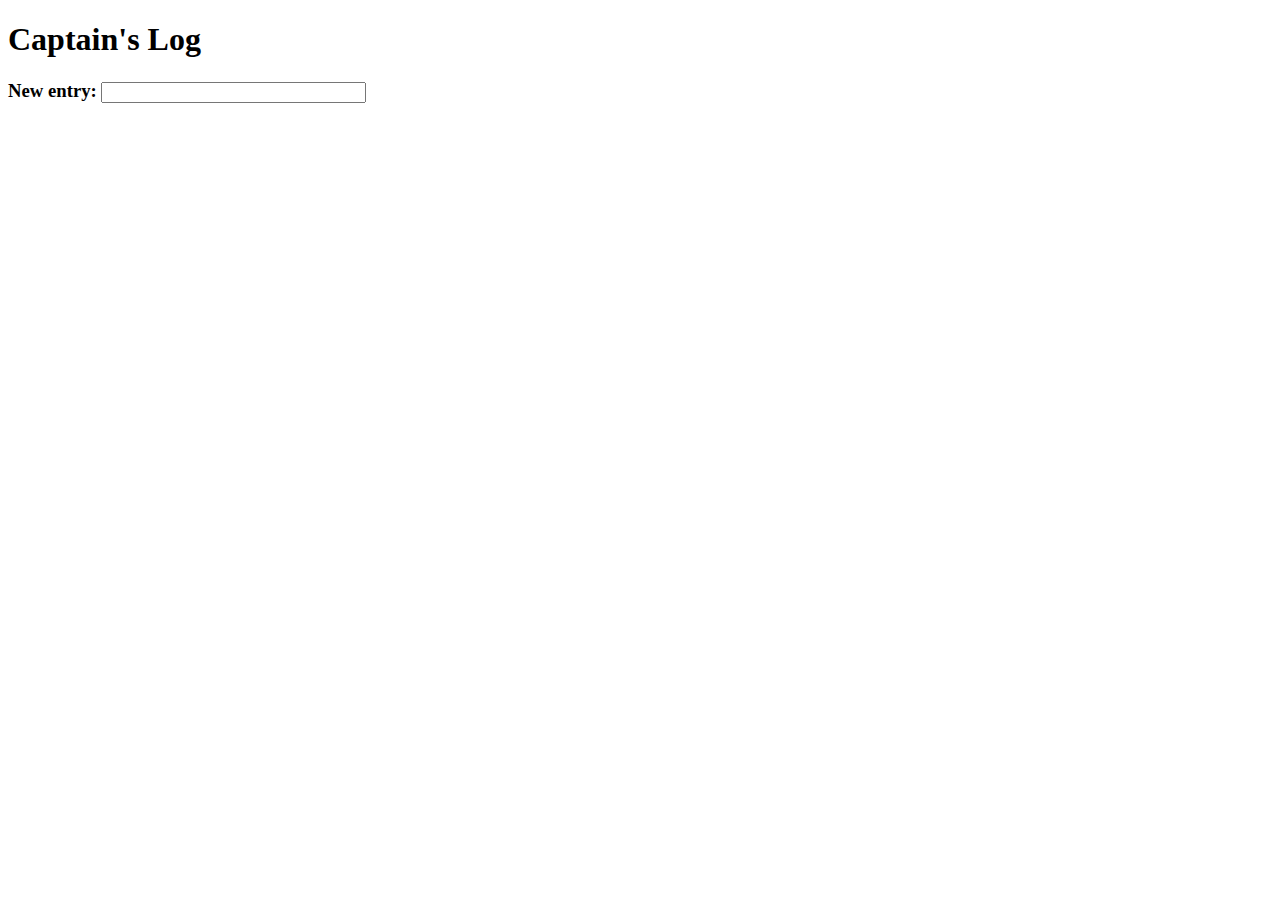
<file: captainslog/index.html>
<!DOCTYPE html>

<html>

<head>
	<title>Captain's Log</title>
	<script src="https://ajax.googleapis.com/ajax/libs/jquery/2.2.0/jquery.min.js"></script>
	<script src="script.js"></script>
</head>

<body>
	<h1>Captain's Log</h1>
	<h3>New entry: <input type="text" id="msg" name="msg" size="30" /></h3>
	<div id="log"></div>
</body>
</html>
</file>
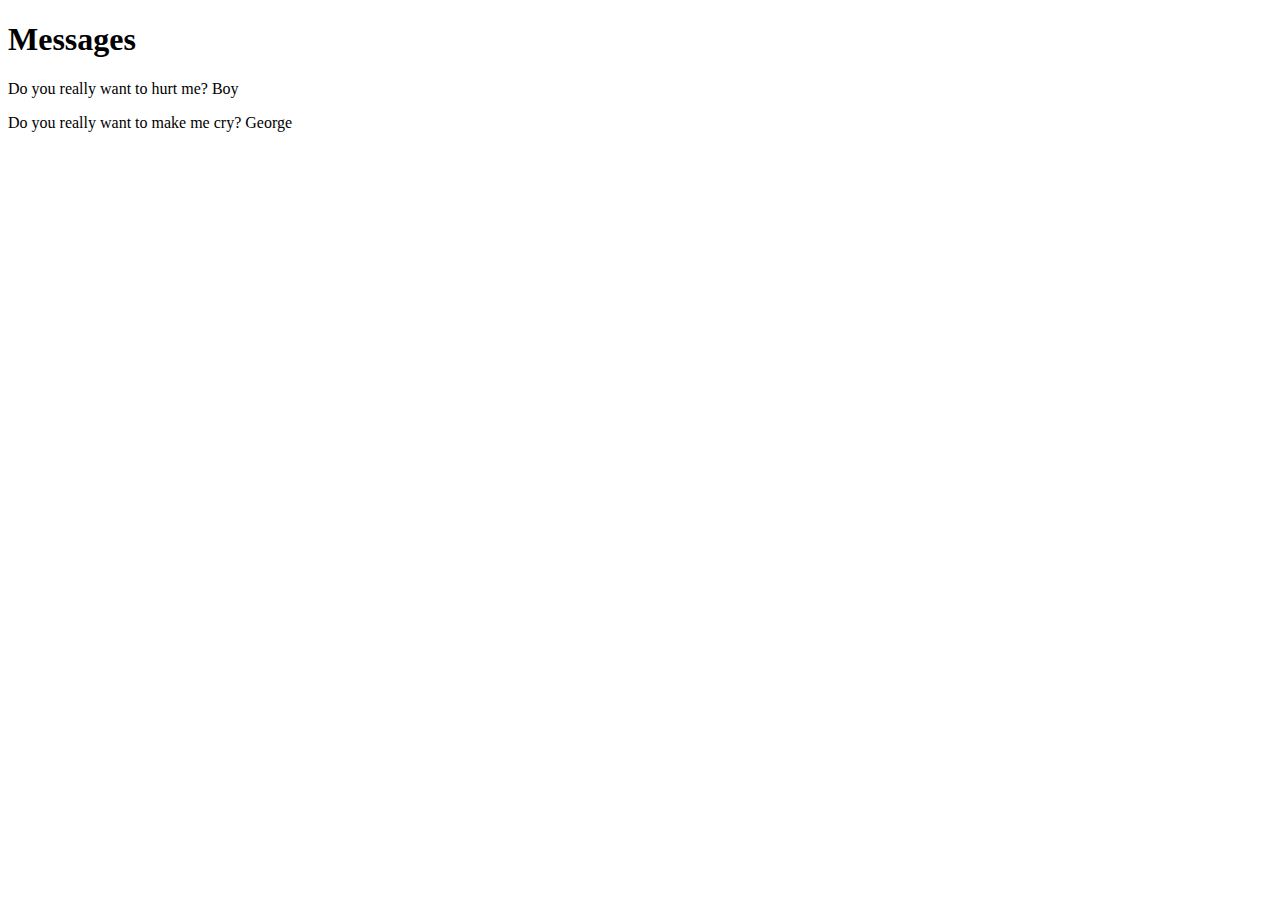
<file: messages/index.html>
<!DOCTYPE html>

<html>

<head>
	<meta charset="utf-8" />
	<title>Messages</title>
	<script src="lab.js"></script>
	<link rel="stylesheet" href="style.css" type="text/css" />
</head>

<body onload="parse()">
	<h1>Messages</h1>
	<div id="messages"></div>
</body>

</html>
</file>
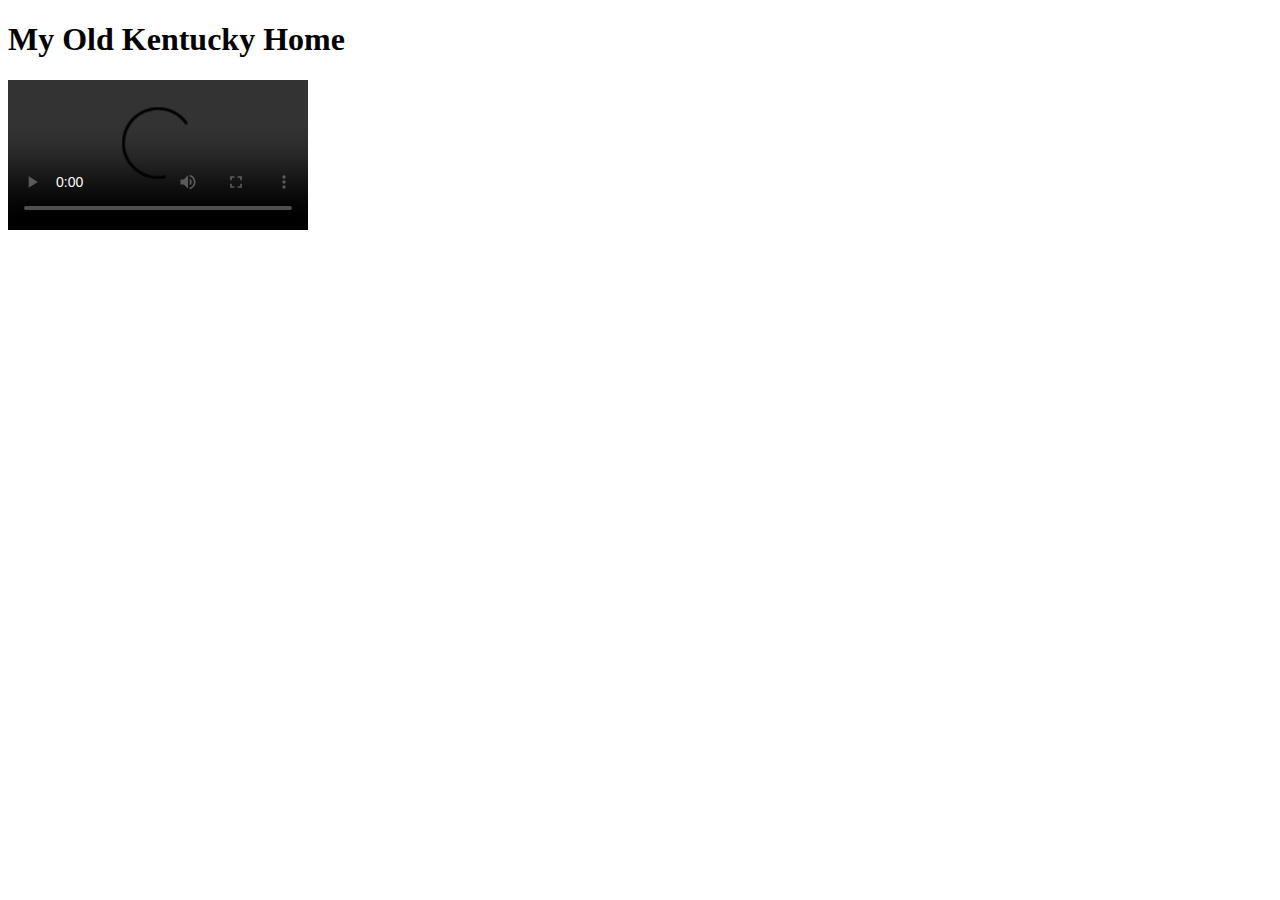
<file: my_old_kentucky_home/index.html>
<!DOCTYPE html>
<html>
<head>
<meta charset="utf-8" />
<title>My Old Kentucky Home</title>
<link rel="stylesheet" href="style.css" type="text/css" />
</head>

<body>

<h1 id="title">My Old Kentucky Home</h1>

<video src="https://www.cs.tufts.edu/comp/20/my_old_kentucky_home.mp4" id="music_video" controls></video>
<div id="lyrics"></div>

<script>
	// Complete this section and create a CSS file named style.css
	theText = {
		one: "The sun shines bright in My Old Kentucky Home,",
		two: "'Tis summer, the people are gay;",
		three: "The corn-top's ripe and the meadow's in the bloom",
		four: "While the birds make music all the day.",

		five: "The young folks roll on the little cabin floor,",
		six: "All merry, all happy and bright;",
		seven: "By 'n' by hard times comes a knocking at the door,",
		eight: "Then My Old Kentucky Home, good night!",

		nine: "Chorus",
		ten: "Weep no more my lady",
		eleven: "Oh weep no more today;",
		twelve: "We will sing one song",
		thirteen: "For My Old Kentucky Home",
		fourteen: "For My Old Kentucky Home, far away"
	};
	theElem = document.getElementById("lyrics");

	video = document.getElementById("music_video");

	video.addEventListener("timeupdate", function() { 
		chooseText(video.currentTime);
	}, true);

	function chooseText(time){

		// one: 8.2 - 15.34
		if(time > 8.2 && time < 15) {
			theElem.innerHTML = "<h1>" + theText.one + " " + time+ "</h1>";
		}

		// two: 15.35 - 22
		if(time > 15 && time < 22) {
			theElem.innerHTML = "<h1>" + theText.two + " " + time+ "</h1>";
		}

		// three: 22.1 - 28.6
		if(time > 22.1 && time < 28.6) {
			theElem.innerHTML = "<h1>" + theText.three + " " + time+ "</h1>";
		}

		// four: 28.7 - 35.5
		if(time > 28.7 && time < 35.5) {
			theElem.innerHTML = "<h1>" + theText.four + " " + time+ "</h1>";
		}
		// five: 35.6 - 42.5
		if(time > 35.6 && time < 42.5) {
			theElem.innerHTML = "<h1>" + theText.five + " " + time+ "</h1>";
		}
		// six: 42.6 - 49.4
		if(time > 42.6 && time < 49.4) {
			theElem.innerHTML = "<h1>" + theText.six + " " + time+ "</h1>";
		}
		// seven: 49.4 - 56
		if(time > 49.4 && time < 56) {
			theElem.innerHTML = "<h1>" + theText.seven + " " + time+ "</h1>";
		}
		// eight: 56.1 - 64
		if(time > 56.1 && time < 64) {
			theElem.innerHTML = "<h1>" + theText.eight + " " + time+ "</h1>";
		}

		// chorus

		// ten: 64.1 - 70
		if(time > 64.1 && time < 69.2) {
			theElem.innerHTML = "<h1>" + theText.ten + " " + time+ "</h1>";
		}
		// eleven: 70.1 - 76.2
		if(time > 69.3 && time < 76.2) {
			theElem.innerHTML = "<h1>" + theText.eleven + " " + time+ "</h1>";
		}
		// twelve: 76.3 - 80
		if(time > 76.3 && time < 80) {
			theElem.innerHTML = "<h1>" + theText.twelve + " " + time+ "</h1>";
		}
		// thirteen: 80.1 - 84
		if(time > 80.1 && time < 84) {
			theElem.innerHTML = "<h1>" + theText.thirteen + " " + time+ "</h1>";
		}
		// fourteen: 84.1 - END
		if(time > 84.1) {
			theElem.innerHTML = "<h1>" + theText.fourteen + " " + time+ "</h1>";
		}
	}

</script>
</body>
</html>
</file>
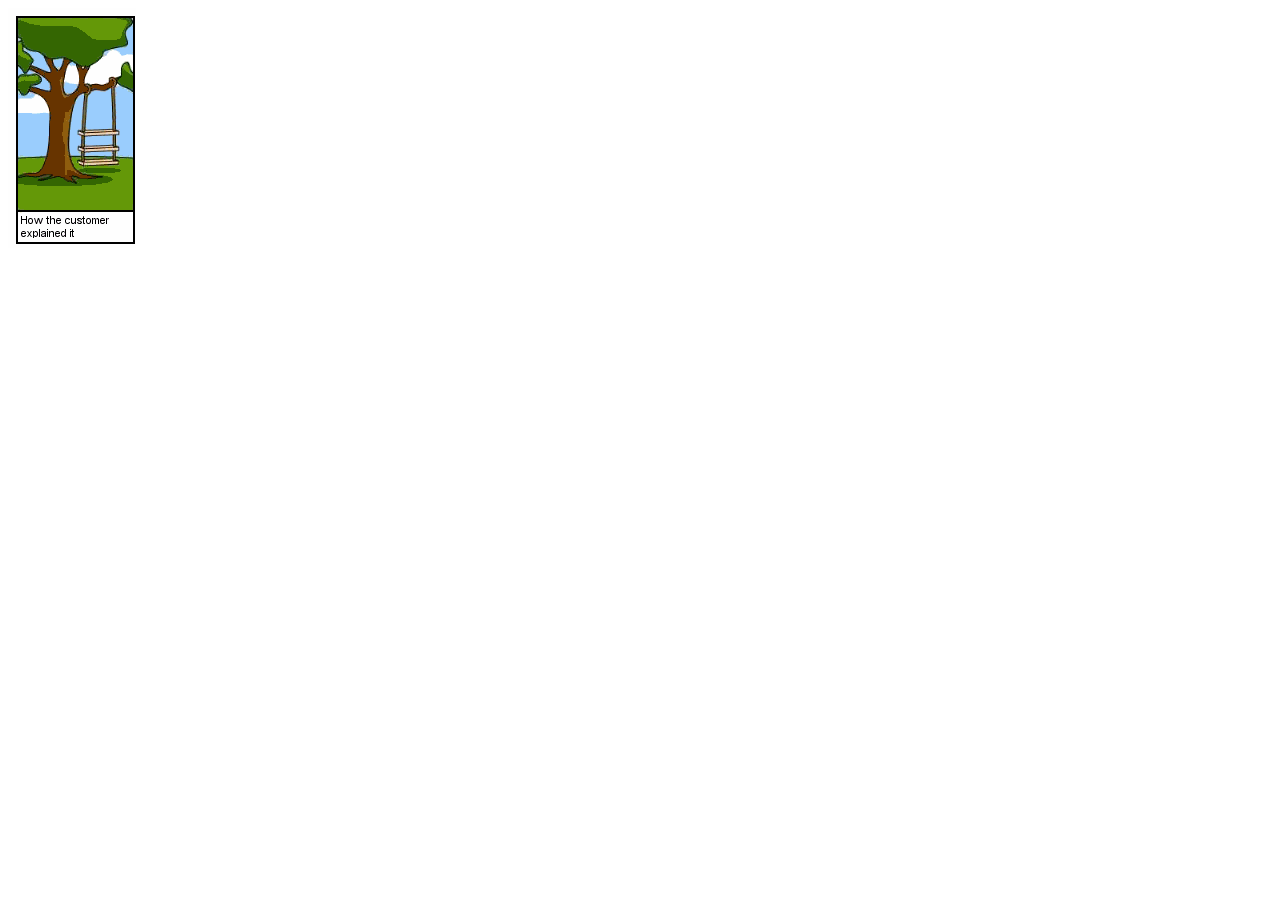
<file: responsive/index.html>
<!DOCTYPE HTML>

<html>

<head>
  <title>Software Development</title>
  <link rel="stylesheet" href="responsive.css"/>
  <meta charset="utf-8" />
</head>

<body>
  <div class="software"></div>
</body>
</html>
</file>
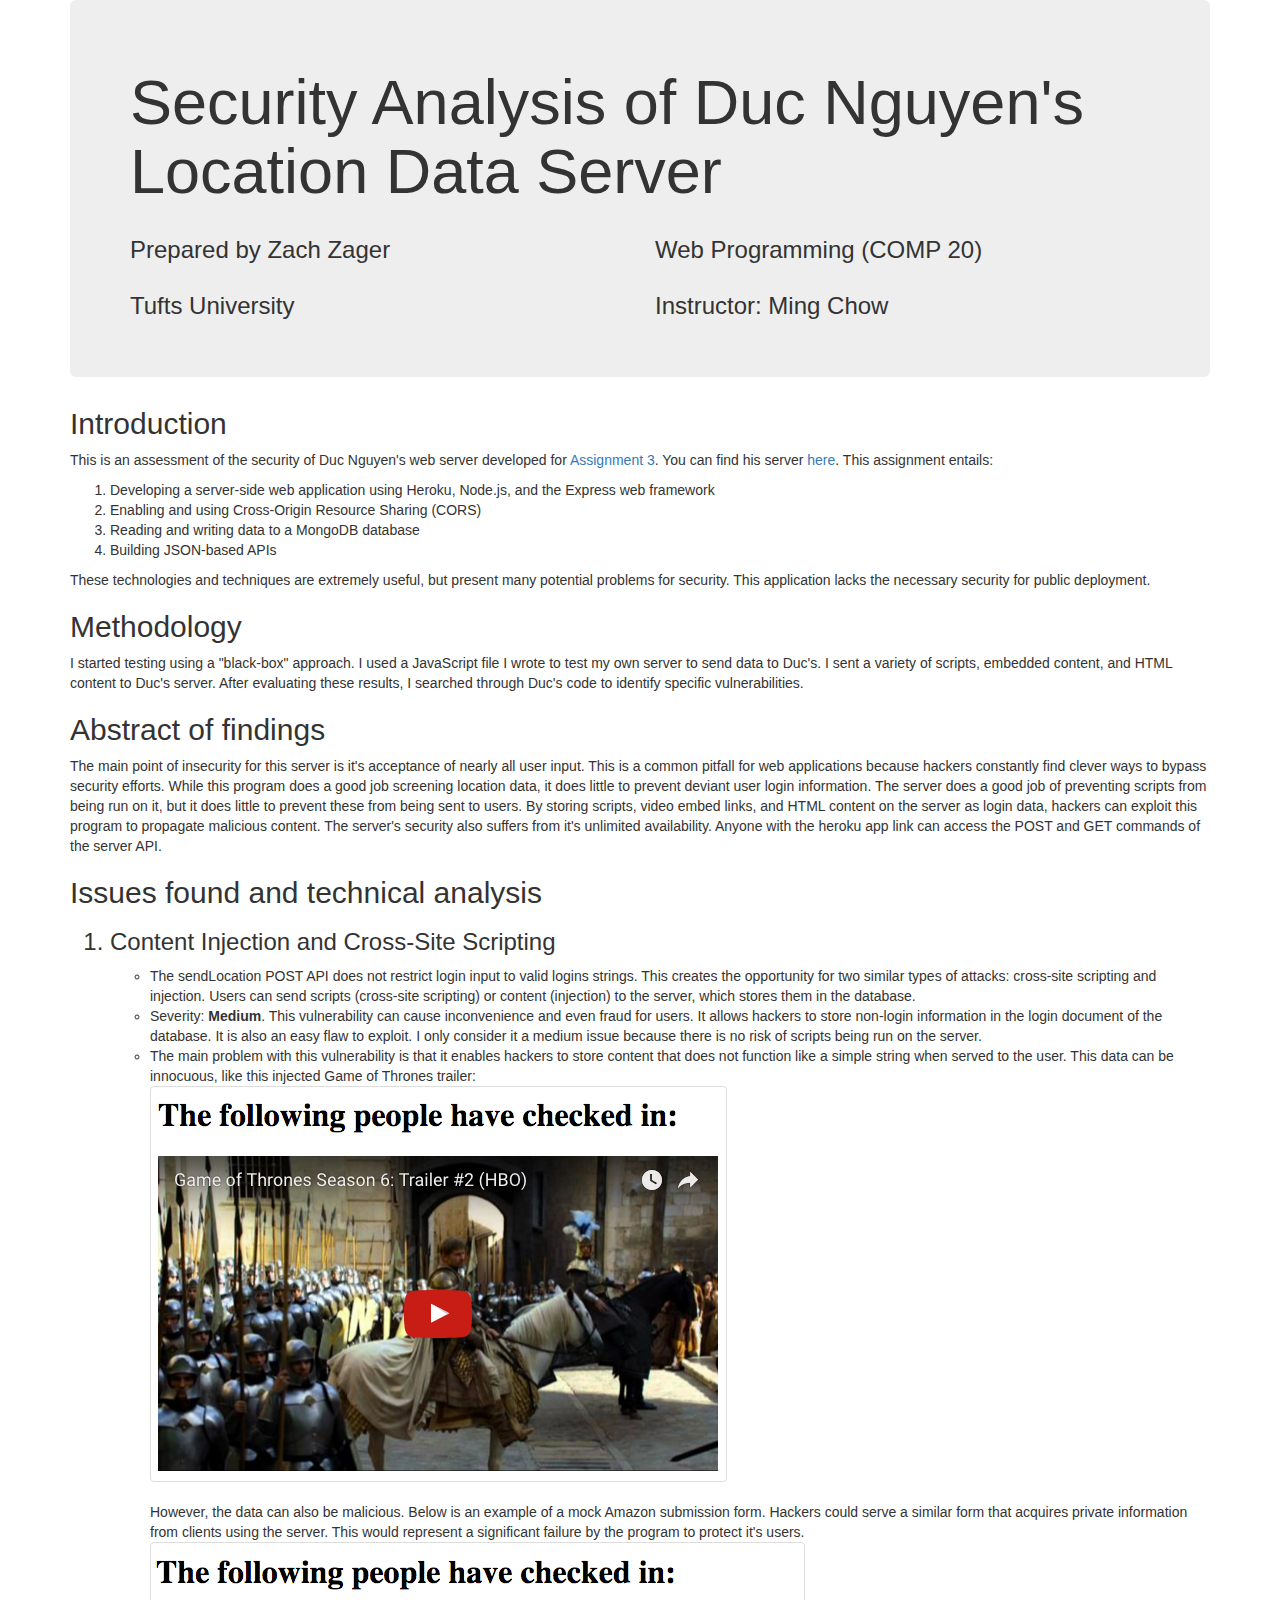
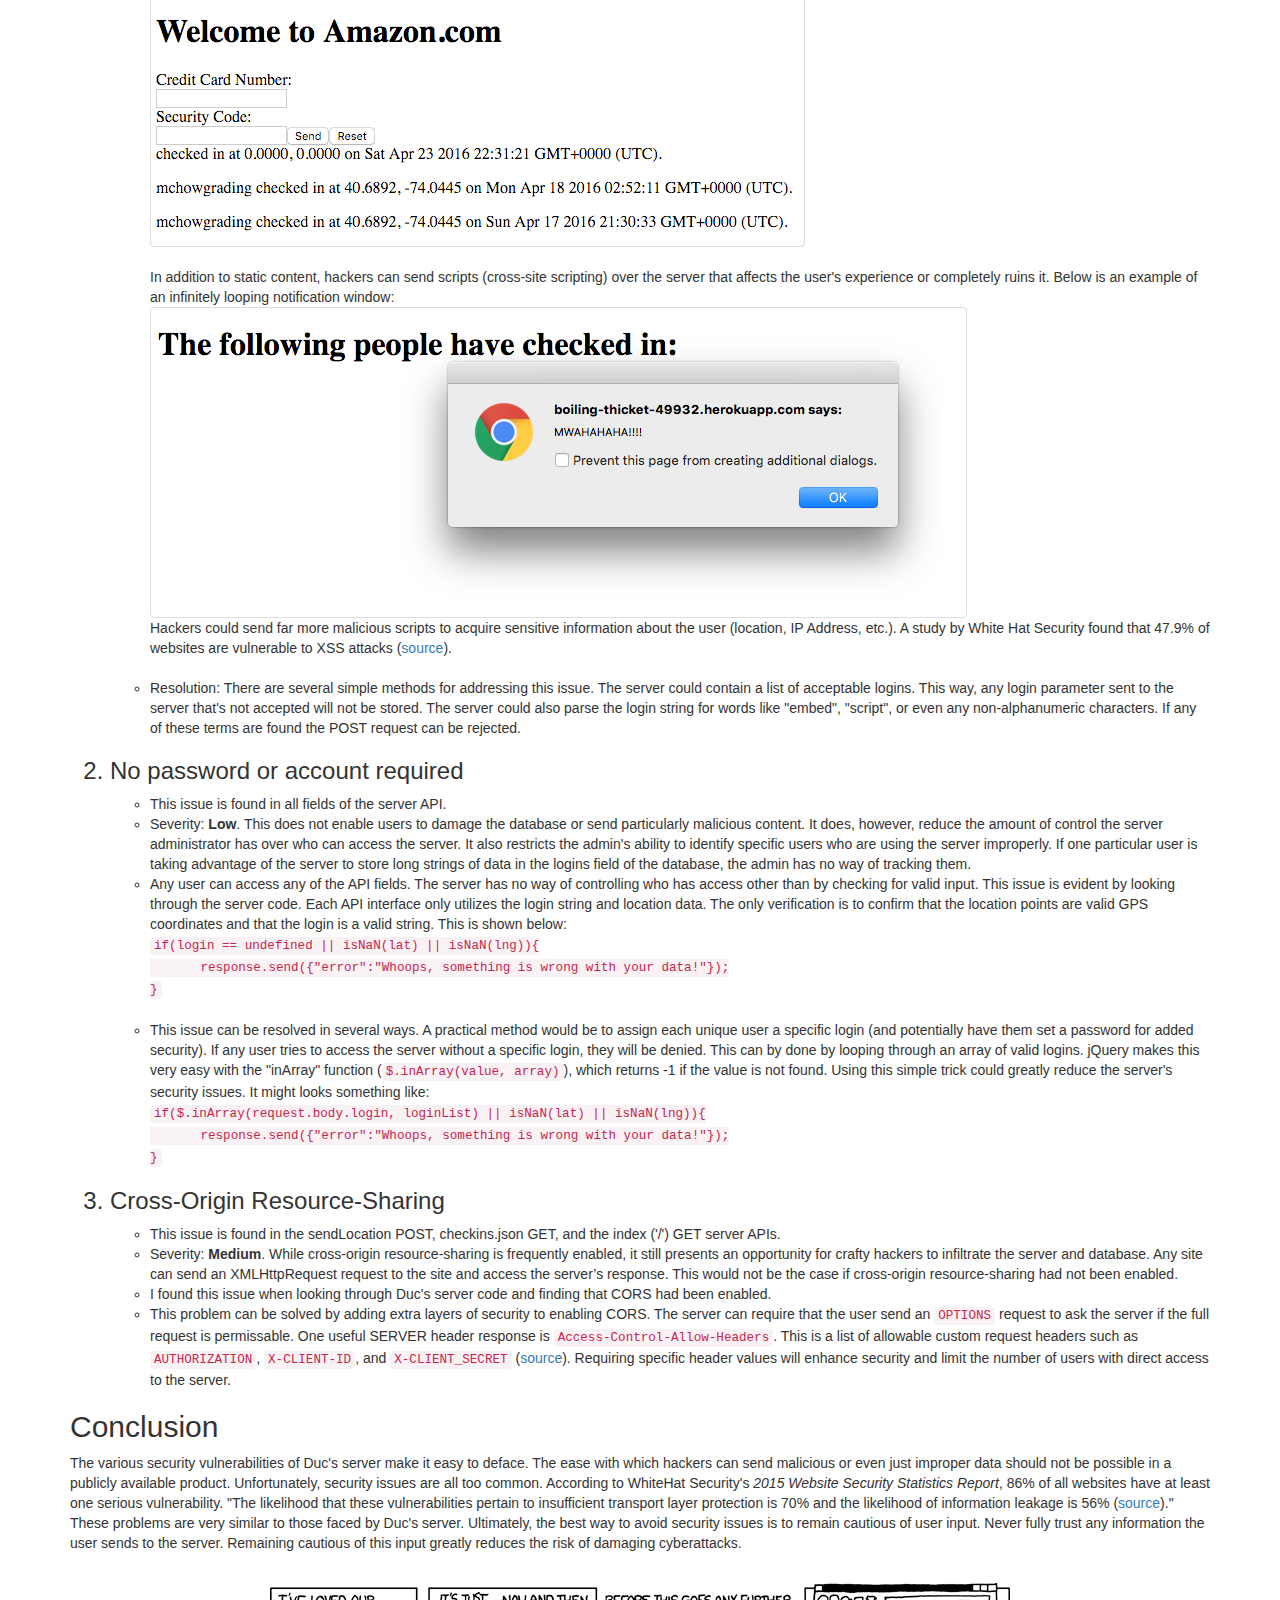
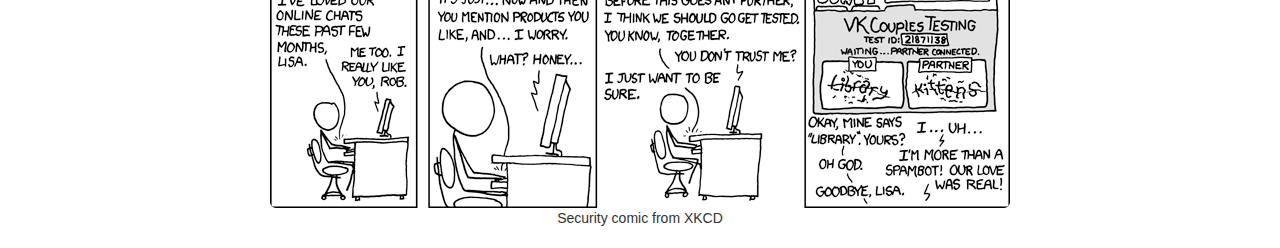
<file: security/index.html>
<!DOCTYPE html>
<html>
	<title>Security Analysis of Duc Nguyen's Location Data Server</title>
	<link rel="stylesheet" href="http://maxcdn.bootstrapcdn.com/bootstrap/3.3.6/css/bootstrap.min.css">
<head>
</head>
<body>
	<div class="container">
		<div class="jumbotron">
			<h1>Security Analysis of Duc Nguyen's Location Data Server</h1>
			<div class="row">
				<div class='col-sm-6'>
					<h3>Prepared by Zach Zager</h3>
				</div>
				<div class='col-sm-6'>
					<h3>Web Programming (COMP 20)</h3>
				</div>
			</div>
			<div class='row'>
				<div class='col-sm-6'>
					<h3>Tufts University</h3>
				</div>
				<div class='col-sm-6'>
					<h3>Instructor: Ming Chow</h3>
				</div>
			</div>
		</div>
		<hl>
		<h2>Introduction</h2>
		<p>This is an assessment of the security of Duc Nguyen's web server developed for <a href='http://tuftsdev.github.io/WebProgramming/assignments/a3.html'>Assignment 3</a>. You can find his server <a href='https://boiling-thicket-49932.herokuapp.com/'>here</a>. This assignment entails:</p>
		<ol>
			<li>Developing a server-side web application using Heroku, Node.js, and the Express web framework</li>
			<li>Enabling and using Cross-Origin Resource Sharing (CORS)</li>
			<li>Reading and writing data to a MongoDB database</li>
			<li>Building JSON-based APIs</li>
		</ol>
		<p>These technologies and techniques are extremely useful, but present many potential problems for security. This application lacks the necessary security for public deployment.</p>

		<h2>Methodology</h2>
		<p>I started testing using a "black-box" approach. I used a JavaScript file I wrote to test my own server to send data to Duc's. I sent a variety of scripts, embedded content, and HTML content to Duc's server. After evaluating these results, I searched through Duc's code to identify specific vulnerabilities.</p>

		<h2>Abstract of findings</h2>
		<p>The main point of insecurity for this server is it's acceptance of nearly all user input. This is a common pitfall for web applications because hackers constantly find clever ways to bypass security efforts. While this program does a good job screening location data, it does little to prevent deviant user login information. The server does a good job of preventing scripts from being run on it, but it does little to prevent these from being sent to users. By storing scripts, video embed links, and HTML content on the server as login data, hackers can exploit this program to propagate malicious content. The server's security also suffers from it's unlimited availability. Anyone with the heroku app link can access the POST and GET commands of the server API.</p>

		<h2>Issues found and technical analysis</h2>
		<ol>
			<h3><li>Content Injection and Cross-Site Scripting</h3>
				<ul>
					<li>The sendLocation POST API does not restrict login input to valid logins strings. This creates the opportunity for two similar types of attacks: cross-site scripting and injection. Users can send scripts (cross-site scripting) or content (injection) to the server, which stores them in the database.</li>
					<li>Severity: <strong>Medium</strong>. This vulnerability can cause inconvenience and even fraud for users. It allows hackers to store non-login information in the login document of the database. It is also an easy flaw to exploit. I only consider it a medium issue because there is no risk of scripts being run on the server.</li>
					<li>The main problem with this vulnerability is that it enables hackers to store content that does not function like a simple string when served to the user. This data can be innocuous, like this injected Game of Thrones trailer:
						<br><img src="got.png" class="img-thumbnail" alt="Game of Thrones"><br><br>
					However, the data can also be malicious. Below is an example of a mock Amazon submission form. Hackers could serve a similar form that acquires private information from clients using the server. This would represent a significant failure by the program to protect it's users.
						<br><img src="amazon.png" class="img-thumbnail" alt="Amazon"><br><br>

					In addition to static content, hackers can send scripts (cross-site scripting) over the server that affects the user's experience or completely ruins it. Below is an example of an infinitely looping notification window:
						<br><img src="mwahaha.png" class="img-thumbnail" alt="Infinite Notification"><br>
					Hackers could send far more malicious scripts to acquire sensitive information about the user (location, IP Address, etc.). A study by White Hat Security found that 47.9% of websites are vulnerable to XSS attacks (<a href='https://securityintelligence.com/cross-site-scripting-attacks-pose-ongoing-threat/'>source</a>).
					</li><br>
					<li>Resolution: There are several simple methods for addressing this issue. The server could contain a list of acceptable logins. This way, any login parameter sent to the server that's not accepted will not be stored. The server could also parse the login string for words like "embed", "script", or even any non-alphanumeric characters. If any of these terms are found the POST request can be rejected.</li>
				</ul>
			</li>
			<h3><li>No password or account required</h3>
				<ul>
					<li>This issue is found in all fields of the server API.</li>
					<li>Severity: <strong>Low</strong>. This does not enable users to damage the database or send particularly malicious content. It does, however, reduce the amount of control the server administrator has over who can access the server. It also restricts the admin's ability to identify specific users who are using the server improperly. If one particular user is taking advantage of the server to store long strings of data in the logins field of the database, the admin has no way of tracking them.</li>
					<li>Any user can access any of the API fields. The server has no way of controlling who has access other than by checking for valid input. This issue is evident by looking through the server code. Each API interface only utilizes the login string and location data. The only verification is to confirm that the location points are valid GPS coordinates and that the login is a valid string. This is shown below:
					<br><code>if(login == undefined || isNaN(lat) || isNaN(lng)){<br>
								&emsp;&emsp;&emsp;&emsp;response.send({"error":"Whoops, something is wrong with your data!"});<br>
							}</code>
					</li><br>
					<li>This issue can be resolved in several ways. A practical method would be to assign each unique user a specific login (and potentially have them set a password for added security). If any user tries to access the server without a specific login, they will be denied. This can by done by looping through an array of valid logins. jQuery makes this very easy with the "inArray" function (<code>$.inArray(value, array)</code>), which returns -1 if the value is not found. Using this simple trick could greatly reduce the server's security issues. It might looks something like:
					<br><code>if($.inArray(request.body.login, loginList) || isNaN(lat) || isNaN(lng)){<br>
								&emsp;&emsp;&emsp;&emsp;response.send({"error":"Whoops, something is wrong with your data!"});<br>
							}</code>
					</li>
				</ul>
			</li>
			<h3><li>Cross-Origin Resource-Sharing</h3>
				<ul>
					<li>This issue is found in the sendLocation POST, checkins.json GET, and the index ('/') GET server APIs.</li>
					<li>Severity: <strong>Medium</strong>. While cross-origin resource-sharing is frequently enabled, it still presents an opportunity for crafty hackers to infiltrate the server and database. Any site can send an XMLHttpRequest request to the site and access the server’s response. This would not be the case if cross-origin resource-sharing had not been enabled.</li>
					<li>I found this issue when looking through Duc's server code and finding that CORS had been enabled.</li>
					<li>This problem can be solved by adding extra layers of security to enabling CORS. The server can require that the user send an <code>OPTIONS</code> request to ask the server if the full request is permissable. One useful SERVER header response is <code>Access-Control-Allow-Headers</code>. This is a list of allowable custom request headers such as <code>AUTHORIZATION</code>, <code>X-CLIENT-ID</code>, and <code>X-CLIENT_SECRET</code> (<a href='https://staticapps.org/articles/cross-domain-requests-with-cors/'>source</a>). Requiring specific header values will enhance security and limit the number of users with direct access to the server.</li>
				</ul>
			</li>
		</ol>
		<h2>Conclusion</h2>
		<p>The various security vulnerabilities of Duc's server make it easy to deface. The ease with which hackers can send malicious or even just improper data should not be possible in a publicly available product. Unfortunately, security issues are all too common. According to WhiteHat Security's <i>2015 Website Security Statistics Report</i>, 86% of all websites have at least one serious vulnerability. "The likelihood that these vulnerabilities pertain to insufficient transport layer protection is 70% and the likelihood of information leakage is 56% (<a href='http://www.scmagazine.com/whitehat-security-release-website-security-statistics-report/article/416402/'>source</a>)." These problems are very similar to those faced by Duc's server. Ultimately, the best way to avoid security issues is to remain cautious of user input. Never fully trust any information the user sends to the server. Remaining cautious of this input greatly reduces the risk of damaging cyberattacks.</p>
		<br>
		<figure class="figure">
  			<img src='suspicion.png' class="figure-img img-fluid img-rounded center-block" alt="Suspicion XKCD Comic">
  			<figcaption class="figure-caption" style='text-align:center;'>Security comic from XKCD</figcaption>
		</figure>
		<br>
	</div>
</body>
</html>
</file>
<file: messages/style.css>
/* Your CSS here... */
</file>
<file: my_old_kentucky_home/style.css>
/* style.css */
</file>
<file: responsive/responsive.css>
/* 
	responsive.css

	Allows a webpage to display specific cells
	of the image 'software.png' depending on
	the dimensions of the screen.
*/


/* How  the customer explained it */
@media screen and (min-width: 1201px) {
    .software {
        width: 128px; 
		height: 240px;
		background: url(software.png) 0px 0px;
    }
}

/* How the Project Leader Understood It */
@media screen and (min-width: 1101px) and (max-width: 1200px) {
    .software {
        width: 128px; 
		height: 240px;
		background: url(software.png) -128px 0px;
    }
}

/* How the Analyst Designed it */
@media screen and (min-width: 1001px) and (max-width: 1100px) {
    .software {
        width: 128px; 
		height: 240px;
		background: url(software.png) -256px 0px;
    }
}

/* How the Programmer wrote it */
@media screen and (min-width: 901px) and (max-width: 1000px) {
    .software {
        width: 128px; 
		height: 240px;
		background: url(software.png) -384px 0px;
    }
}

/* How the Business Consultant described it */
@media screen and (min-width: 801px) and (max-width: 900px) {
    .software {
        width: 128px; 
		height: 240px;
		background: url(software.png) -512px 0px;
    }
}

/* How the project was documented */
@media screen and (min-width: 701px) and (max-width: 800px) {
    .software {
        width: 128px; 
		height: 240px;
		background: url(software.png) 0px -240px;
    }
}

/* What operations installed */
@media screen and (min-width: 601px) and (max-width: 700px) {
    .software {
        width: 128px; 
		height: 240px;
		background: url(software.png) -128px -240px;
    }
}

/* How the customer was billed */
@media screen and (min-width: 501px) and (max-width: 600px) {
    .software {
        width: 128px; 
		height: 240px;
		background: url(software.png) -256px -240px;
    }
}

/* How it was supported */
@media screen and (min-width: 401px) and (max-width: 500px) {
    .software {
        width: 128px; 
		height: 240px;
		background: url(software.png) -384px -240px;
    }
}

/* What the customer really needed */
@media screen and (max-width: 400px) {
    .software {
        width: 128px; 
		height: 240px;
		background: url(software.png) -512px -240px;
    }
}
</file>
